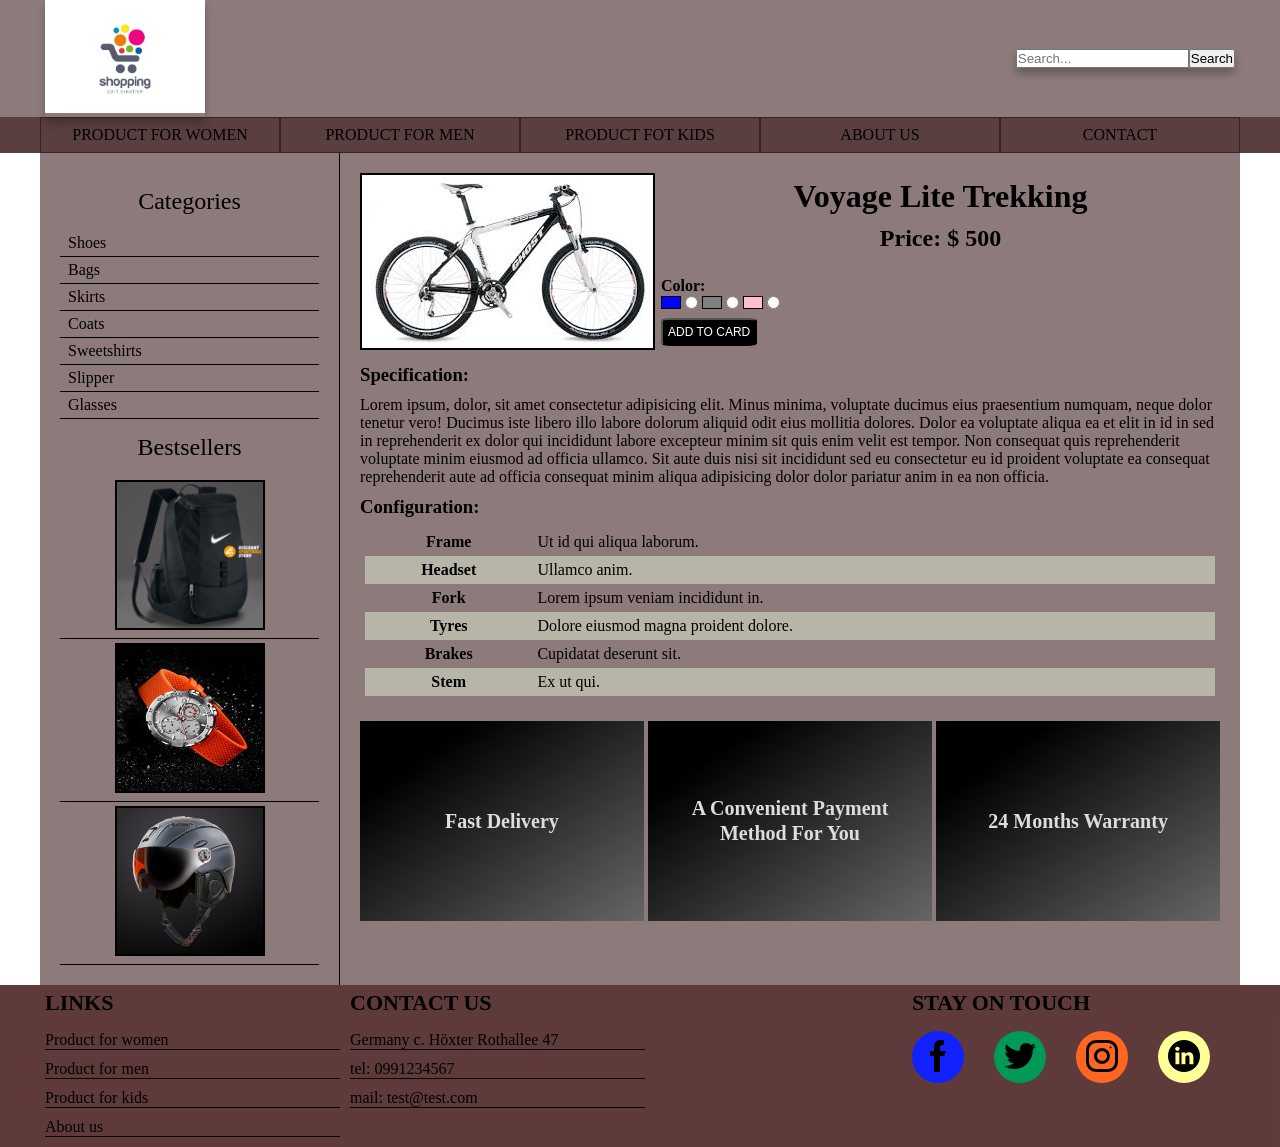
<file: index.html>
<!doctype html>
<html lang='en'>
<head>
	<meta charset='UTF-8'>
	<title>Homework 9</title>
	<link rel='stylesheet' href="css/style9.css">
</head>
<body>
	<div class='wrapper'>
		<header class='header'>
			<div class='container'>
				<div class='flex'>
					<div class='logo'>
							<a href='#'>
								<img src="image/logo.jpg" alt='logo'>
							</a>	
					</div>
							<form class='search'>
								<input type="search" name="" placeholder="Search...">
								<button type="submit">Search</button>
							</form>
					</div>
			</div>
				<nav class='navigation'>
						 <ul class="container">
						 	<li><a href="#">Product for women</a></li>
						 	<li><a href="#">Product for men</a></li>
						 	<li><a href="#">Product fot kids</a></li>
						 	<li><a href="#">About us</a></li>
						 	<li><a href="#">Contact</a></li>
						 </ul>
	 		 </nav>	
		</header>
		<div class='content'>
			<div class='container'>
				<div class='flex'>
					<aside class='side'>
						<p>Categories</p>
						<ul>
							<li><a href='#'>Shoes</a></li>
							<li><a href='#'>Bags</a></li>
							<li><a href='#'>Skirts</a></li>
							<li><a href='#'>Coats</a></li>
							<li><a href='#'>Sweetshirts</a></li>
							<li><a href='#'>Slipper</a></li>
							<li><a href='#'>Glasses</a></li>
						</ul>
						<div class='product'>
							<p>Bestsellers</p>
							<a href='#' class='bag'>
								<img src='image/bag.jpg' alt='bag'>
							</a>
							<a href='#' class='watch'>
								<img src='image/watch.jpg' alt='watch'>
							</a>
							<a href='#' class='helmet'>
								<img src='image/helmet.jpg' alt='helmet'>
							</a>
						</div>
					</aside>
					<main class='main'>
						<div class='row'>
							<div class='col-35'>
								<img src='image/bicycle.jpg' alt='bicycle'>
							</div>
								<div class='col-65'>
									<div class='name'>
										<h1>Voyage Lite Trekking</h1>
										<h2>Price: $ 500</h2>
									</div>
										<form class='buy'>
										<p>Color:</p>
										<label for='blue'><div class='blue'></div></label>
										<input id='blue' type='radio' name='color'>

										<label for='gray'><div class='gray'></div></label>
										<input id='gray' type='radio' name='color'>

										<label for='pink'><div class='pink'></div></label>
										<input id='pink' type='radio' name='color'>
										<div>
											<button type='submit' value='add to card'>Add to card</button>
										</div>
										</form>
									</div>
								</div>
						<div class='spec'>
							<h3>Specification:</h3>
							<p>
								Lorem ipsum, dolor, sit amet consectetur adipisicing elit. Minus minima, voluptate ducimus eius praesentium numquam, neque dolor tenetur vero! Ducimus iste libero illo labore dolorum aliquid odit eius mollitia dolores. Dolor ea voluptate aliqua ea et elit in id in sed in reprehenderit ex dolor qui incididunt labore excepteur minim sit quis enim velit est tempor. Non consequat quis reprehenderit voluptate minim eiusmod ad officia ullamco. Sit aute duis nisi sit incididunt sed eu consectetur eu id proident voluptate ea consequat reprehenderit aute ad officia consequat minim aliqua adipisicing dolor dolor pariatur anim in ea non officia.
							</p>
						</div>
							<div class='conf'>
								<h3>Configuration:</h3>
								<table class='table'>
									<tbody>
									<tr>
										<th>Frame</th>
										<td>Ut id qui aliqua laborum.</td>
									</tr>
									<tr>
										<th>Headset</th>
										<td>Ullamco anim.</td>
									</tr>
									<tr>
										<th>Fork</th>
										<td>Lorem ipsum veniam incididunt in.</td>
									</tr>
									<tr>
										<th>Tyres</th>
										<td>Dolore eiusmod magna proident dolore.</td>
									</tr>
									<tr>
										<th>Brakes</th>
										<td>Cupidatat deserunt sit.</td>
									</tr>
									<tr>
										<th>Stem</th>
										<td>Ex ut qui.</td>
									</tr>
									</tbody>
								</table>
							</div>
						<div class='banner'>
							<div class='col-33'>
								<p>Fast Delivery</p>
							</div>
							<div class='col-33'>
								<p>A Convenient Payment Method For You</p>
							</div>
							<div class='col-33'>
								<p>24 Months Warranty</p>
							</div>
						</div>
					</main>
				</div>
			</div>
		</div>
		<footer class='footer'>
			<div class='container'>
				<div class='row'>
			 		<div class='col-25'>
			 			<h3>Links</h3>
			 				<ul>
			 					<li><a href='#'>Product for women</a></li>
			 					<li><a href='#'>Product for men</a></li>
			 					<li><a href='#'>Product for kids</a></li>
			 					<li><a href='#'>About us</a></li>
			 				</ul>
			 		</div>
			 		<div class='col-25'>
			 			<h3>Contact us</h3>
			 				<ul>
			 					<li>
			 						<a href='#'>Germany c. Höxter Rothallee 47</a>
			 					</li>
			 					<li>
			 						<a href='tel:0991234567'>tel: 0991234567</a>
			 					</li>
			 					<li>
			 						<a href='mailto:test@test.com'>mail: test@test.com</a>
			 					</li>
			 				</ul>
			 		</div>
			 	<div class='col-50'>
					<div class='col-inner'>
		 				<div col-inner>
	 					<h3>Stay on touch</h3>
 						 	<ul class='row socials'>
				 					<li class='col'><a href='#' class='facebook'><img src='image/facebook.png' alt='Facebook'></a></li>
				 					<li class='col'><a href='#' class='twitter'><img src='image/twitter.png' alt='Twitter'></a></li>
				 					<li class='col'><a href='#' class='instagram'><img src='image/instagram.png' alt='Instagram'></a></li>
				 					<li class='col'><a href='#' class='linkedin'><img src='image/linkedin.png' alt='Linkedin'></a></li>
		 					</ul>
		 				</div>
		 			</div>
		 		</div>
		 	</div>
			</div>
		</footer>
	</div>
</body>
</html>
</file>
<file: css/style9.css>
* {
	margin: 0;
	padding: 0;
	box-sizing: border-box;
}

body {
	font: 400 16px/1.25, Arial, Tahoma, Verdana, sans-serif;
}

img {
	max-width: 100%;
	height: auto;
}

a {
	text-decoration: none;
}

ul {
	list-style: none;
}

.wrapper{
	overflow: hidden;
}

.clearfix:after {
	content: '';
	display: block;
	clear: both;
}


.container {
	display: block;
	max-width: 1230px;
	padding: 0 15px;
	margin: 0 auto;
}


.header {
	background: #310f0f8c;
}


.footer {
	background: #3e1313d4;
}

.logo {
box-shadow: 0 6px 8px rgba(0, 0, 0, .25);	
}

.logo img {
	height: auto;
	max-width: 160px;
}

.header .flex {
    display: flex;
    justify-content: space-between;
    align-items: center;
    flex-direction: row;
    flex-wrap: wrap;
    margin: 0 5px;
}

.search {
	display: flex;
}

.header .search {
	box-shadow: 0 6px 8px rgba(0, 0, 0, .25);	
}

.navigation {
	background: #310f0f8c;
}

.navigation ul {
	font-size: 0;
}

.navigation .container {
	padding: 0 15px;
}

.navigation li {
	display: inline-block;
	vertical-align: top;
	font-size: 16px;
	font-weight: 500;
	width: 20%;
	text-transform: Uppercase;
	text-align: center;
	color: #cc8;
}

.navigation a {
	display: block;
	padding: 8px 15px;
	color: #000;
	border: 1px solid #3e1313bd;
	transition: .4s;
}

.navigation a:hover {
	background: #000;
	color: #4fc7399e;
}

.content .flex {
	background: #310f0f8c;
	display: flex;
	align-items: stretch;
	flex-wrap: wrap;
	flex-direction: row;
	justify-content: space-around;
}

.side {
	width: 25%;
	border-right: 1px solid #000;
	padding: 20px;
}


.side p {
	margin: 15px 0;
	text-align: center;
	font-size: 24px;
}

.side a {
	display: block;
	padding: 4px 8px;
	color: #000;
	border-bottom: 1px solid #000;
	transition: .4s;
}

.side .product {
	display: flex;
	flex-direction: column;
	text-align: center;
}

.product a {
	display: block;
	padding: 4px 8px;
	transition: .4s;
}

.product img {
	height: 150px;
	min-width: 150px;
	border: 2px solid #000;
}

.main {
	width: 75%;
	padding: 20px;
}

.main img {
	border: 2px solid #000;
}

.row {
	width: 100%;
	display: flex;
}

.blue {
	display: inline-block;
	background: blue;
	width: 20px;
	height: 13px;
	border: 1px solid #000;
}

.gray {
	display: inline-block;
	background: gray;
	width: 20px;
	height: 13px;
	border: 1px solid #000;
}

.pink {
	display: inline-block;
	background: pink;
	width: 20px;
	height: 13px;
	border: 1px solid #000;
}

.col-65 {
	width: 65%;
}

.col-35 {
	width: 35%;
}

.main h1 {
	margin: 5px 0 10px 0;
}

.name {
	margin: 0 0 25px 0;
	text-align: center;
}

.col-65 button {
	font-size: 12px;
	border-radius: 10%;
	padding: 5px 5px;
	margin: 5px 0;
	color: #fff;
	background: #000;
	text-transform: uppercase;
}

.buy p{
	font-weight: bold;
}

.spec {
	display: flex;
	flex-wrap: wrap;
}

.spec h3 {
	margin: 10px 0;
}

.conf {
	display: flex;
	flex-direction: column;
}

.conf h3 {
	margin: 10px 0;
}

.table {
	border-collapse: collapse;
	margin: 0 5px;
}

.main th, td {
	padding: 5px;
}

.main tbody tr:nth-child(even) {
	background-color: #c1c1b2d1;
}

.main .banner {
	display: flex;
	justify-content: space-between;
	width: 100%;
	margin: 25px 0;
}

.banner .col-33 {
	background: linear-gradient(to bottom right,#000 20%, #666);
	width: 33%;
	height: 200px;
	display: flex;
	justify-content: center;
	align-items: center;
	padding: 40px;
}

.banner p {
	text-align: center;
	font: 600 20px/1.25 uppercase;
	color: #ddd;
}

.col-25 {
	width: 25%;
	margin: 0 5px;
}

.col-50 {
	width: 50%;
	display: flex;
	justify-content: flex-end;
}

.socials img {
	max-width: 32px;
	transition: 0.3s;
}

.socials li a:hover {
	background: #000;
}

.socials li a:hover img {
	filter: invert(1);
}

.socials .col {
	min-width: 82px;
}

.socials a {
	display: block;
	height: 52px;
	width: 52px;
	padding: 9px 0;
	border-radius: 50%;
	transition: 0.3s
	background: #fff;
	text-align: center;
}

.socials .facebook {
	background-color: #12f;
}

.socials .twitter {
	background-color: #095;
}

.socials .instagram {
	background-color: #f62;
}

.socials .linkedin {
	background-color: #ff9;
}

.footer h3 {
	color: #000;
	font-size: 22px;
	margin: 5px 0 15px;
	text-transform: uppercase;
}

.col-25 li {
	margin: 10px 0;
	border-bottom: 1px solid #000;
}

.col-25 li a {
	font-size: 16px;
	color: #000
}
</file>
